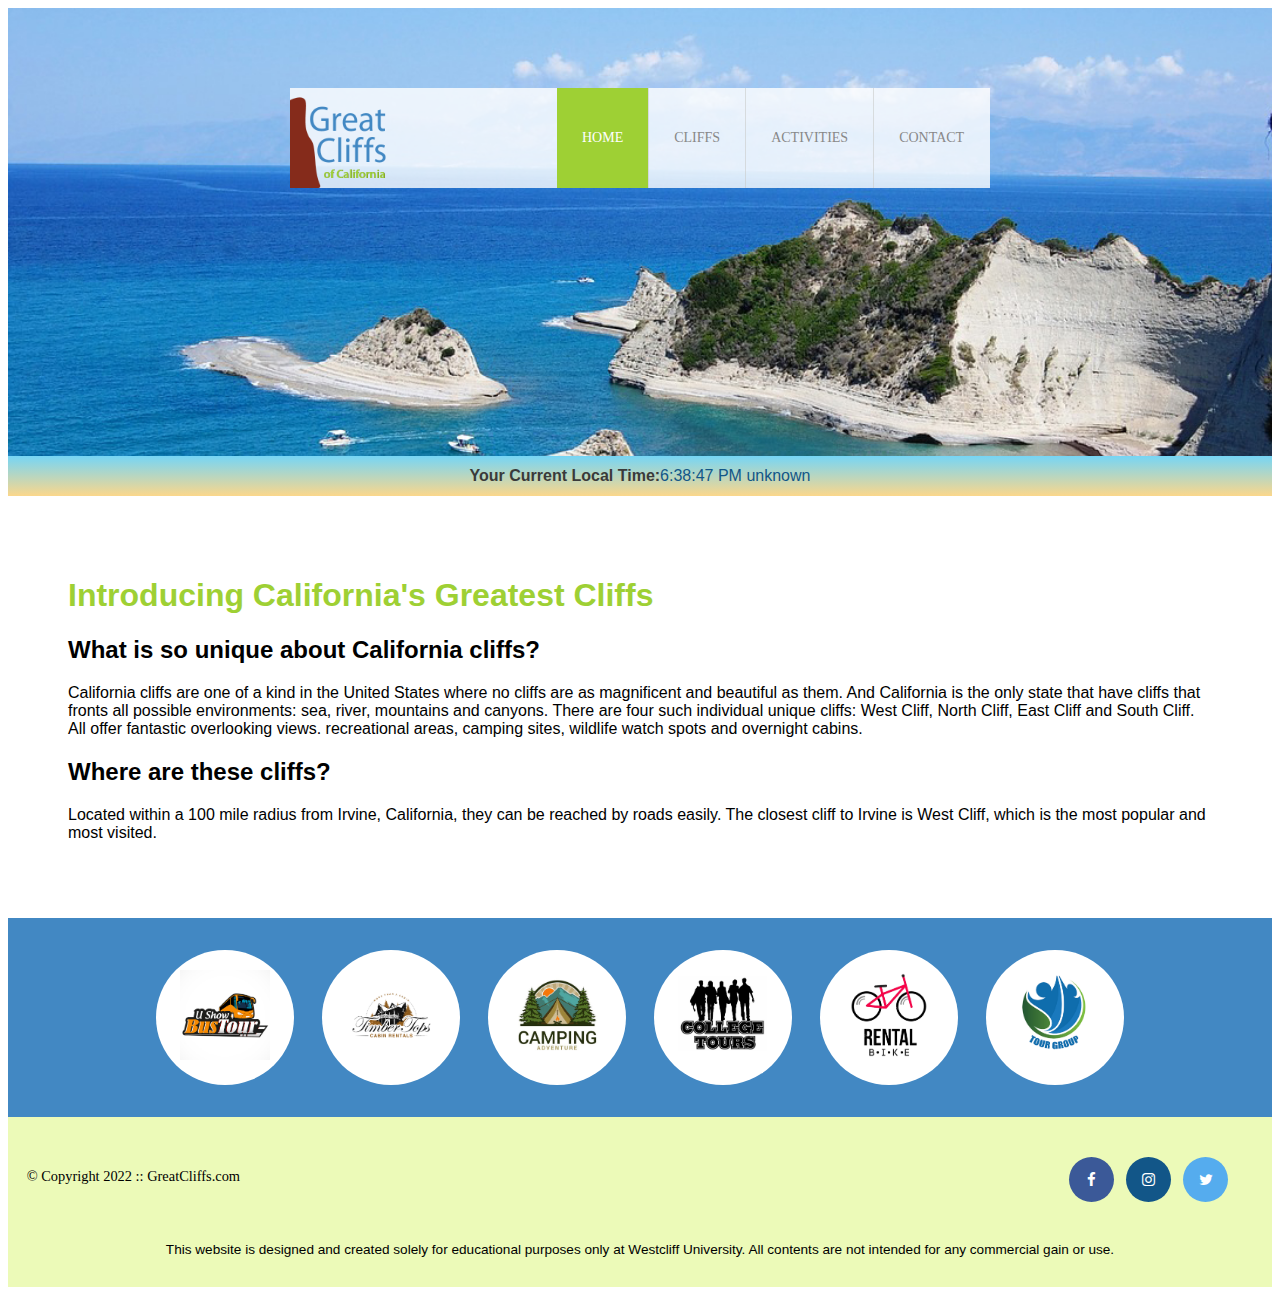
<file: index.html>
<!DOCTYPE html>
<html lang="en">
  <head>
    <meta charset="UTF-8" />
    <meta http-equiv="X-UA-Compatible" content="IE=edge" />
    <meta name="viewport" content="width=device-width, initial-scale=1.0" />
    <title>Index</title>
    <link
      rel="stylesheet"
      href="https://cdnjs.cloudflare.com/ajax/libs/font-awesome/4.7.0/css/font-awesome.min.css"
    />
    <link rel="stylesheet" href="styles.css" />
  </head>

  <body id="home">
    <!-- Container to wrap everything-->
    <div id="container">
      <!-- Brand of Website-->
      <header>
        <!-- Main Header-->
        <div class="main-header">
          <div class="logo">
            <img src="images/logo.png" alt="Great Cliffs Logo" width="125" />
          </div>
          <!-- Main Navigation-->
          <nav class="main-menu">
            <ul>
              <li class="active"><a href="index.html">Home</a></li>
              <li><a href="cliffs.html">Cliffs</a></li>
              <li><a href="activities.html">Activities</a></li>
              <li><a href="contact.html">Contact</a></li>
            </ul>
          </nav>
          <!-- End Navigation-->
        </div>
      </header>
      <!-- End Header-->
      <!-- Digital Clock -->
      <section id="timeofday">
        <span id="time">Your Current Local Time: </span>
        <span id="clock"></span>
      </section>
      <!-- Main Content-->
      <main id="indexpage">
        <h1>Introducing California's Greatest Cliffs</h1>
        <h2>What is so unique about California cliffs?</h2>
        <p>
          California cliffs are one of a kind in the United States where no
          cliffs are as magnificent and beautiful as them. And California is the
          only state that have cliffs that fronts all possible environments:
          sea, river, mountains and canyons. There are four such individual
          unique cliffs: West Cliff, North Cliff, East Cliff and South Cliff.
          All offer fantastic overlooking views. recreational areas, camping
          sites, wildlife watch spots and overnight cabins.
        </p>

        <h2>Where are these cliffs?</h2>
        <p>
          Located within a 100 mile radius from Irvine, California, they can be
          reached by roads easily. The closest cliff to Irvine is West Cliff,
          which is the most popular and most visited.
        </p>
      </main>
      <!-- End Main Contact-->

      <!-- Partner Section-->
      <section>
        <ul id="partners">
          <!-- <li class="partner">
            <img src="partners/partner-bustour.png" alt="Partner Bus Tours" />
          </li>
          <li class="partner">
            <img
              src="partners/partner-cabinrental.png"
              alt="Partner Cabin Rental"
            />
          </li>
          <li class="partner">
            <img
              src="partners/partner-campingadv.png"
              alt="Partner Camping Adventure"
            />
          </li>
          <li class="partner">
            <img
              src="partners/partner-collegetours.png"
              alt=" Partner College Tours"
            />
          </li>
          <li class="partner">
            <img
              src="partners/partner-rentalbike.png"
              alt="Partner Rental Bike"
            />
          </li>
          <li class="partner">
            <img
              src="partners/partner-tourgroup.png"
              alt="Partner Tour Group"
            />
          </li> -->
        </ul>
      </section>
      <!-- End Section-->

      <!-- Footer Information-->
      <!-- Nondisclamer Footer-->
      <footer>
        <div id="nondisclaimer">
          <div class="copy">&copy; Copyright 2022 :: GreatCliffs.com</div>

          <div class="social">
            <a href="#" class="fa fa-facebook"></a>
            <a href="#" class="fa fa-instagram"></a>
            <a href="#" class="fa fa-twitter"></a>
          </div>
        </div>
        <!-- End Nondisclamer-->

        <!-- Disclamer Footer-->
        <div id="disclaimer">
          <p>
            This website is designed and created solely for educational purposes
            only at Westcliff University. All contents are not intended for any
            commercial gain or use.
          </p>
        </div>
        <!-- End Disclamer-->
      </footer>
      <!-- End Footer-->
    </div>
    <!-- End Container-->
    <!-- Javascript Code -->
    <!-- Digital Clock -->
    <script src="js/digclock.js"></script>
    <script src="js/site_scripts.js"></script>
  </body>
</html>
</file>
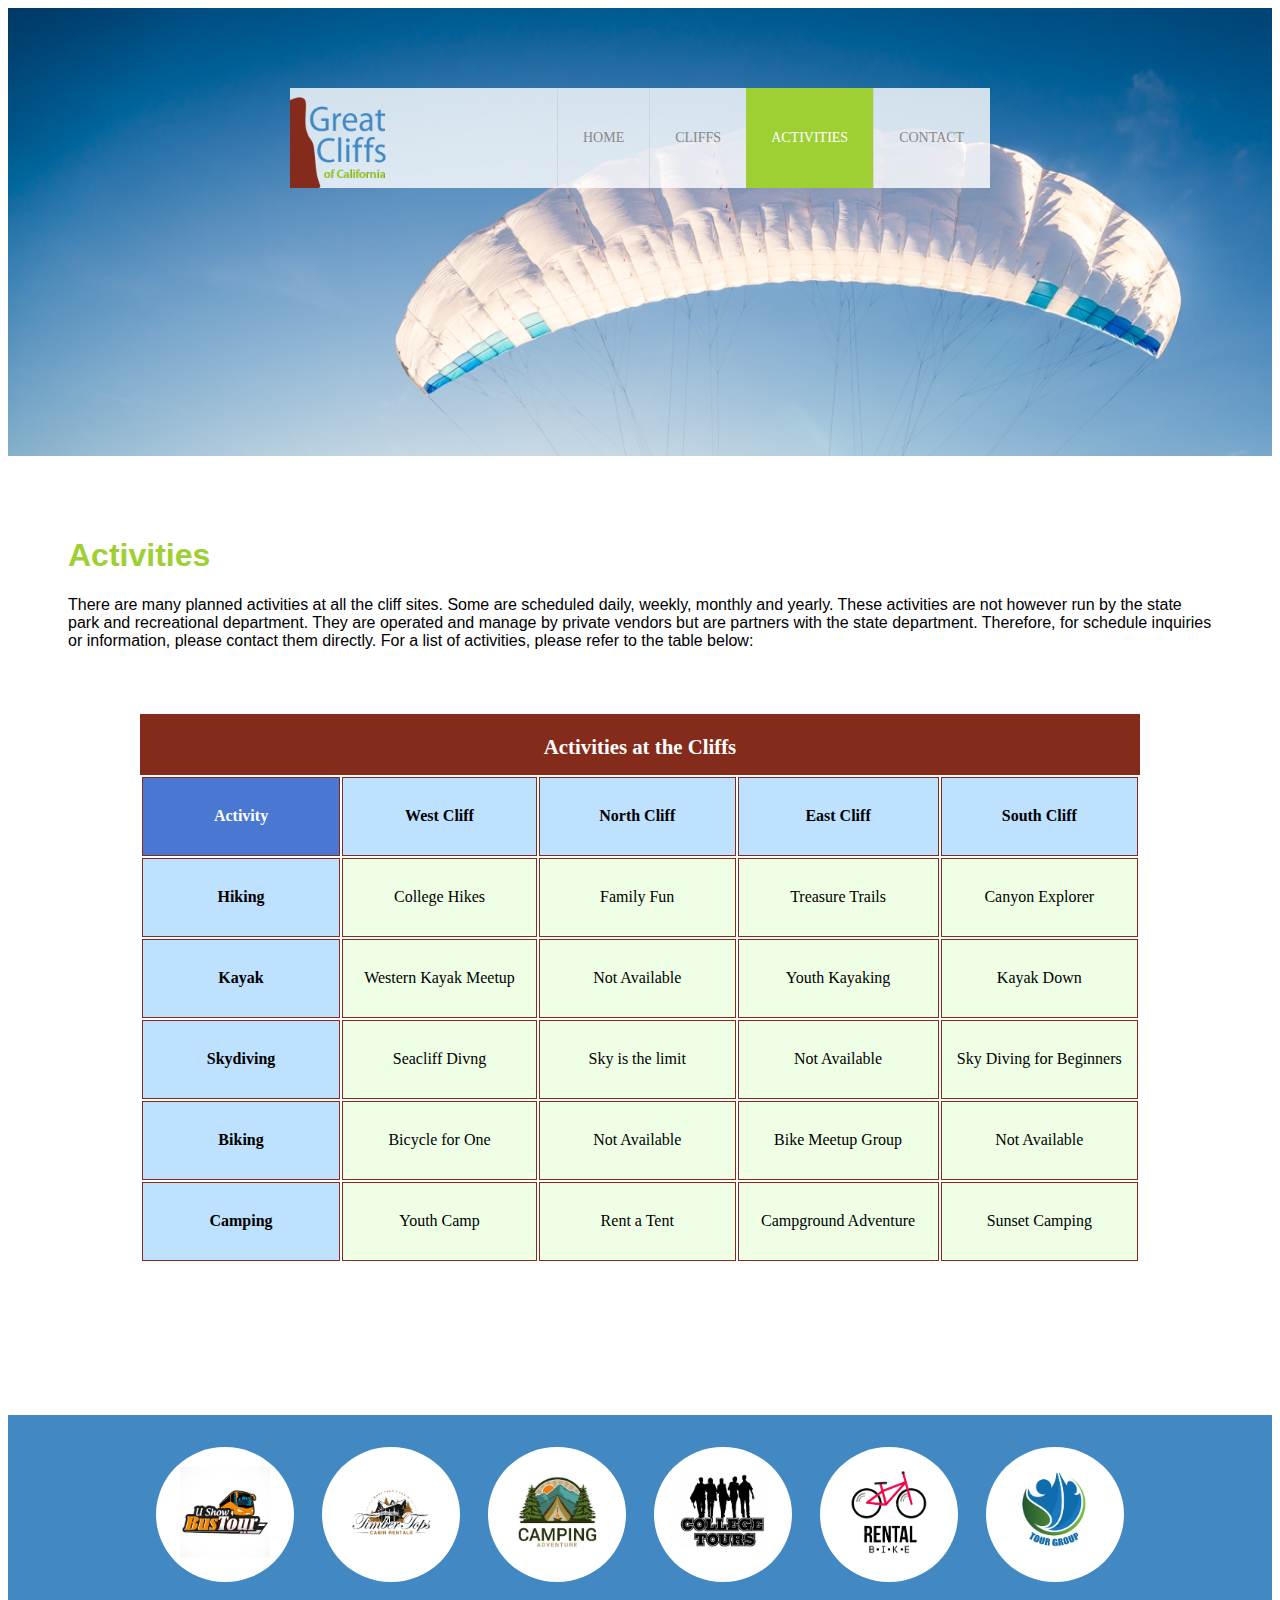
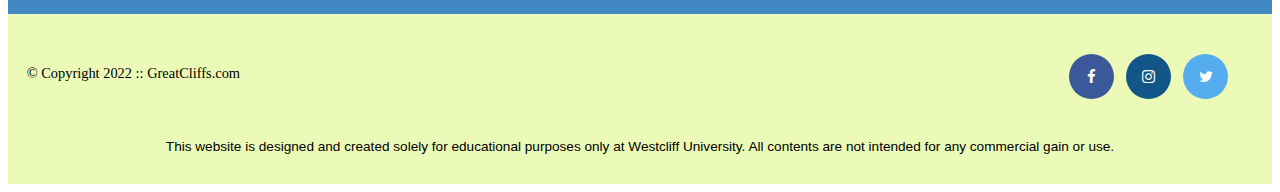
<file: activities.html>
<!DOCTYPE html>
<html lang="en">
  <head>
    <meta charset="UTF-8" />
    <meta http-equiv="X-UA-Compatible" content="IE=edge" />
    <meta name="viewport" content="width=device-width, initial-scale=1.0" />

    <title>Activities</title>
    <link
      rel="stylesheet"
      href="https://cdnjs.cloudflare.com/ajax/libs/font-awesome/4.7.0/css/font-awesome.min.css"
    />
    <link rel="stylesheet" href="styles.css" />
  </head>
  <body id="activities">
    <!-- Container to wrap everything-->
    <div id="container">
      <!-- Brand of Website-->
      <header>
        <!-- Main Header-->
        <div class="main-header">
          <!-- Logo Image-->
          <div class="logo">
            <img src="images/logo.png" alt="Great Cliffs Logo" width="125" />
          </div>

          <!-- Main Navigation-->
          <nav class="main-menu">
            <ul>
              <li><a href="index.html">Home</a></li>
              <li><a href="cliffs.html">Cliffs</a></li>
              <li class="active"><a href="activities.html">Activities</a></li>
              <li><a href="contact.html">Contact</a></li>
            </ul>
          </nav>
          <!-- End Navigation-->
        </div>
      </header>
      <!-- End Header-->

      <!-- Main Content-->
      <main id="activitiespage">
        <h1>Activities</h1>
        <p>
          There are many planned activities at all the cliff sites. Some are
          scheduled daily, weekly, monthly and yearly. These activities are not
          however run by the state park and recreational department. They are
          operated and manage by private vendors but are partners with the state
          department. Therefore, for schedule inquiries or information, please
          contact them directly. For a list of activities, please refer to the
          table below:
        </p>
        <table>
          <caption>
            Activities at the Cliffs
          </caption>
          <thead>
            <tr>
              <th>Activity</th>
              <th>West Cliff</th>
              <th>North Cliff</th>
              <th>East Cliff</th>
              <th>South Cliff</th>
            </tr>
          </thead>
          <tbody>
            <tr>
              <td>Hiking</td>
              <td>College Hikes</td>
              <td>Family Fun</td>
              <td>Treasure Trails</td>
              <td>Canyon Explorer</td>
            </tr>
            <tr>
              <td>Kayak</td>
              <td>Western Kayak Meetup</td>
              <td>Not Available</td>
              <td>Youth Kayaking</td>
              <td>Kayak Down</td>
            </tr>
            <tr>
              <td>Skydiving</td>
              <td>Seacliff Divng</td>
              <td>Sky is the limit</td>
              <td>Not Available</td>
              <td>Sky Diving for Beginners</td>
            </tr>
            <tr>
              <td>Biking</td>
              <td>Bicycle for One</td>
              <td>Not Available</td>
              <td>Bike Meetup Group</td>
              <td>Not Available</td>
            </tr>
          </tbody>
          <tfoot>
            <tr>
              <td>Camping</td>
              <td>Youth Camp</td>
              <td>Rent a Tent</td>
              <td>Campground Adventure</td>
              <td>Sunset Camping</td>
            </tr>
          </tfoot>
        </table>

        <div id="displaySelected">
          <div id="result">
            <h4>My selected activities to enquire:</h4>
          </div>
          <div id="sendinfo">
            <input type="email" placeholder="johndoe@gmail.com">
            <button>Get Info</button>
          </div>
        </div>
      </main>
      <!-- End Main Contact-->

      <!-- Partner Section-->
      <section>
        <ul id="partners">
          <!--  <li class="partner">
            <img src="partners/partner-bustour.png" alt="Partner Bus Tours" />
          </li>
          <li class="partner">
            <img
              src="partners/partner-cabinrental.png"
              alt="Partner Cabin Rental"
            />
          </li>
          <li class="partner">
            <img
              src="partners/partner-campingadv.png"
              alt="Partner Camping Adventure"
            />
          </li>
          <li class="partner">
            <img
              src="partners/partner-collegetours.png"
              alt=" Partner College Tours"
            />
          </li>
          <li class="partner">
            <img
              src="partners/partner-rentalbike.png"
              alt="Partner Rental Bike"
            />
          </li>
          <li class="partner">
            <img
              src="partners/partner-tourgroup.png"
              alt="Partner Tour Group"
            />
          </li> -->
        </ul>
      </section>
      <!-- End Section-->

      <!-- Footer Information-->
      <!-- Nondisclamer Footer-->
      <footer>
        <div id="nondisclaimer">
          <div class="copy">&copy; Copyright 2022 :: GreatCliffs.com</div>

          <div class="social">
            <a href="#" class="fa fa-facebook"></a>
            <a href="#" class="fa fa-instagram"></a>
            <a href="#" class="fa fa-twitter"></a>
          </div>
        </div>
        <!-- End Nondisclamer-->

        <!-- Disclamer Footer-->
        <div id="disclaimer">
          <p>
            This website is designed and created solely for educational purposes
            only at Westcliff University. All contents are not intended for any
            commercial gain or use.
          </p>
        </div>
        <!-- End Disclamer-->
      </footer>
      <!-- End Footer-->
    </div>
    <!-- End Container-->
    <!-- Javascript code -->
    <script src="js/site_scripts.js"></script>
    <script src="https://ajax.googleapis.com/ajax/libs/jquery/3.5.1/jquery.min.js"></script>
    <script src="js/activity.js"></script>
  </body>
</html>
</file>
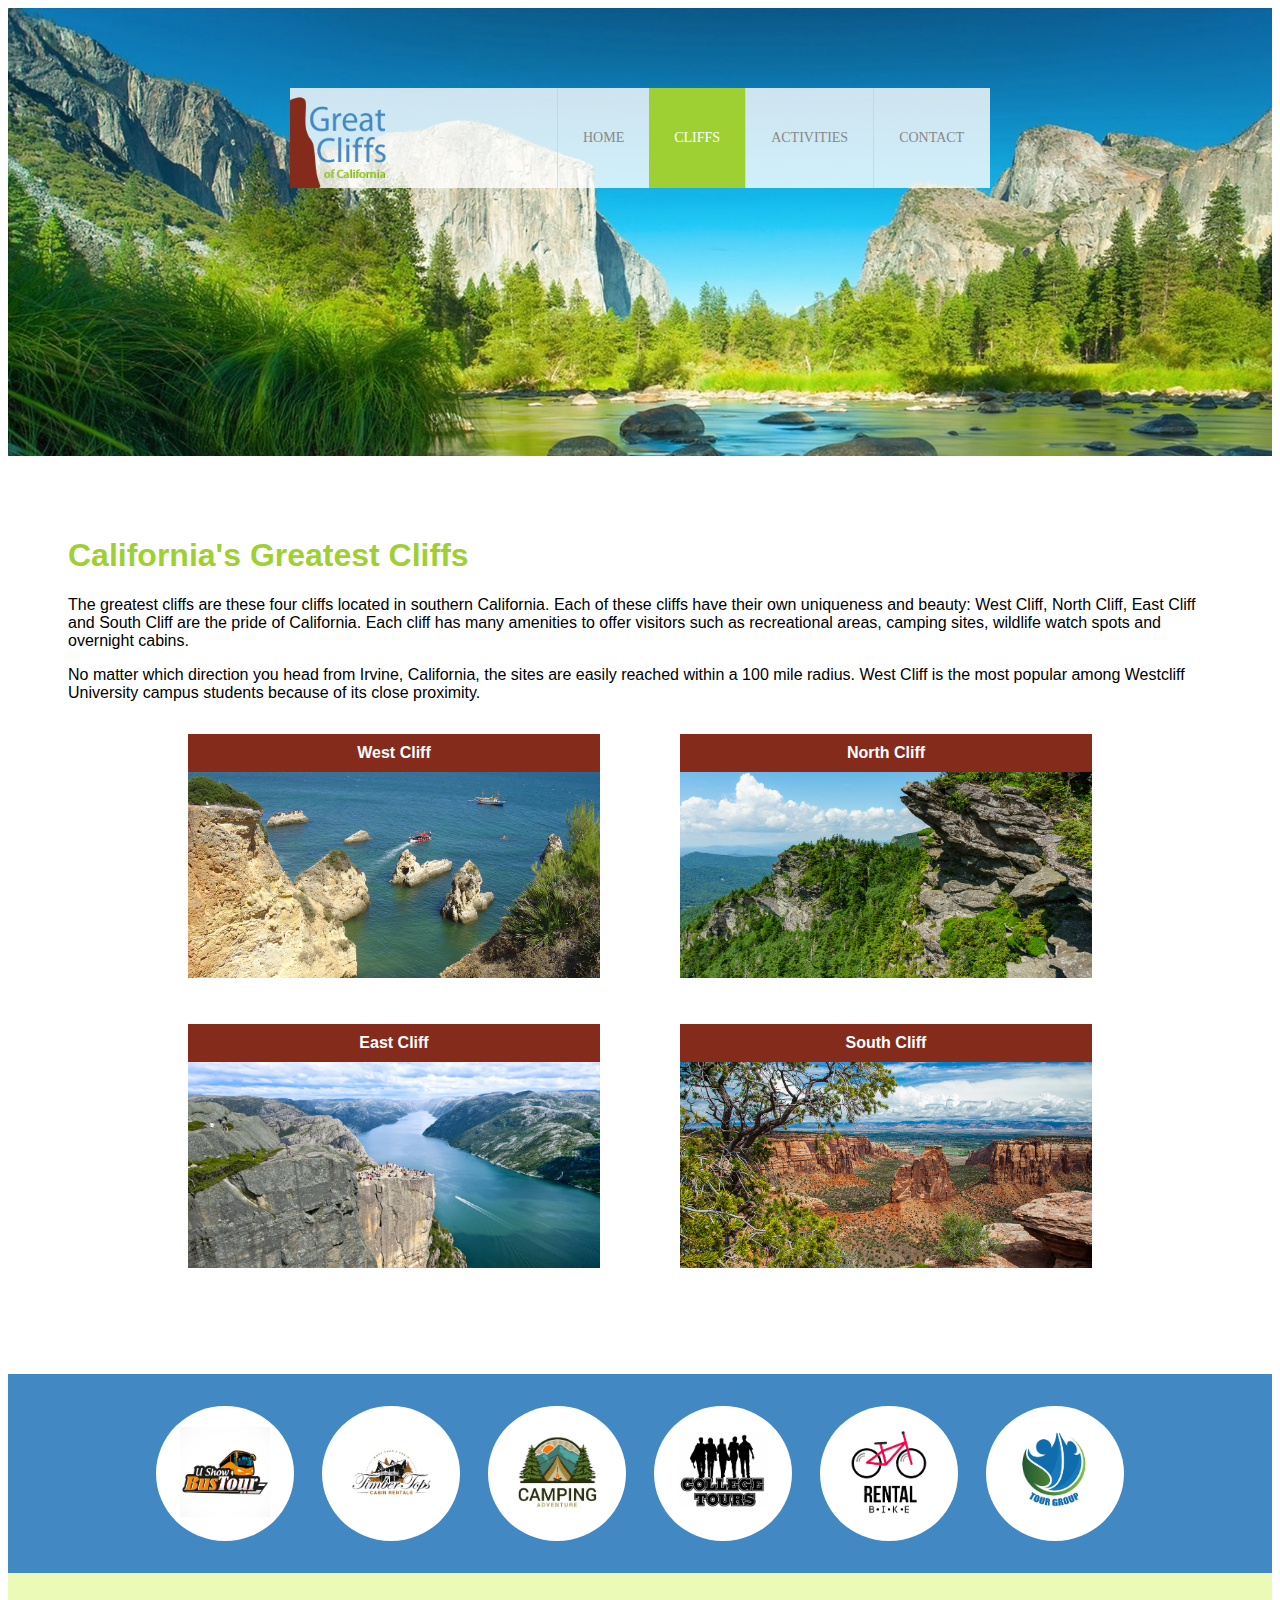
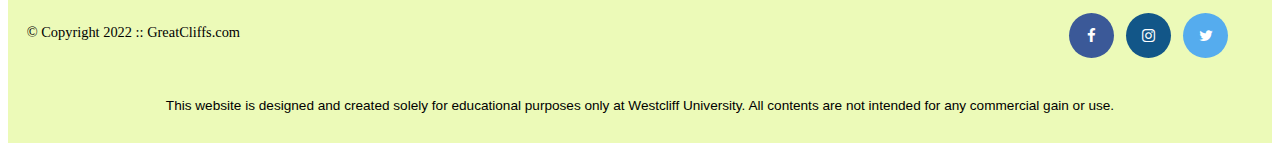
<file: cliffs.html>
<!DOCTYPE html>
<html lang="en">
  <head>
    <meta charset="UTF-8" />
    <meta http-equiv="X-UA-Compatible" content="IE=edge" />
    <meta name="viewport" content="width=device-width, initial-scale=1.0" />
    <title>Cliffs</title>
    <link
      rel="stylesheet"
      href="https://cdnjs.cloudflare.com/ajax/libs/font-awesome/4.7.0/css/font-awesome.min.css"
    />
    <link rel="stylesheet" href="styles.css" />
  </head>

  <body id="cliffs">
    <!-- Container to wrap everything-->
    <div id="container">
      <!-- Brand of Website-->
      <header>
        <!-- Main Header-->
        <div class="main-header">
          <div class="logo">
            <img src="images/logo.png" alt="Great Cliffs Logo" width="125" />
          </div>
          <!-- Main Navigation-->
          <nav class="main-menu">
            <ul>
              <li><a href="index.html">Home</a></li>
              <li class="active"><a href="cliffs.html">Cliffs</a></li>
              <li><a href="activities.html">Activities</a></li>
              <li><a href="contact.html">Contact</a></li>
            </ul>
          </nav>
          <!-- End Navigation-->
        </div>
      </header>
      <!-- End Header-->

      <!-- Main Content-->
      <main id="cliffspage">
        <h1>California's Greatest Cliffs</h1>
        <p>
          The greatest cliffs are these four cliffs located in southern
          California. Each of these cliffs have their own uniqueness and beauty:
          West Cliff, North Cliff, East Cliff and South Cliff are the pride of
          California. Each cliff has many amenities to offer visitors such as
          recreational areas, camping sites, wildlife watch spots and overnight
          cabins.
        </p>
        <p>
          No matter which direction you head from Irvine, California, the sites
          are easily reached within a 100 mile radius. West Cliff is the most
          popular among Westcliff University campus students because of its
          close proximity.
        </p>
        <div class="row">
          <div class="column">
            <figure>
              <figcaption>West Cliff</figcaption>
              <img src="images/cliff-west-sea.jpeg" alt="Cliff West Sea" />
            </figure>
            <figure>
              <figcaption>East Cliff</figcaption>
              <img src="images/cliff-east-river.jpeg" alt="Cliff East River" />
            </figure>
          </div>
          <div class="column">
            <figure>
              <figcaption>North Cliff</figcaption>
              <img
                src="images/cliff-north-mountain.jpeg"
                alt="Cliff North Mountain"
              />
            </figure>
            <figure>
              <figcaption>South Cliff</figcaption>
              <img
                src="images/cliff-south-canyon.jpeg"
                alt="Cliff South Canyon"
              />
            </figure>
          </div>
        </div>
      </main>
      <!-- End Main Contact-->

      <!-- Partner Section-->
      <section>
        <ul id="partners">
          <!--  <li class="partner">
            <img src="partners/partner-bustour.png" alt="Partner Bus Tours" />
          </li>
          <li class="partner">
            <img
              src="partners/partner-cabinrental.png"
              alt="Partner Cabin Rental"
            />
          </li>
          <li class="partner">
            <img
              src="partners/partner-campingadv.png"
              alt="Partner Camping Adventure"
            />
          </li>
          <li class="partner">
            <img
              src="partners/partner-collegetours.png"
              alt=" Partner College Tours"
            />
          </li>
          <li class="partner">
            <img
              src="partners/partner-rentalbike.png"
              alt="Partner Rental Bike"
            />
          </li>
          <li class="partner">
            <img
              src="partners/partner-tourgroup.png"
              alt="Partner Tour Group"
            />
          </li> -->
        </ul>
      </section>
      <!-- End Section-->

      <!-- Footer Information-->
      <!-- Nondisclamer Footer-->
      <footer>
        <div id="nondisclaimer">
          <div class="copy">&copy; Copyright 2022 :: GreatCliffs.com</div>

          <div class="social">
            <a href="#" class="fa fa-facebook"></a>
            <a href="#" class="fa fa-instagram"></a>
            <a href="#" class="fa fa-twitter"></a>
          </div>
        </div>
        <!-- End Nondisclamer-->

        <!-- Disclamer Footer-->
        <div id="disclaimer">
          <p>
            This website is designed and created solely for educational purposes
            only at Westcliff University. All contents are not intended for any
            commercial gain or use.
          </p>
        </div>
        <!-- End Disclamer-->
      </footer>
      <!-- End Footer-->
    </div>
    <!-- End Container-->
    <!-- Javascript code -->
    <script src="js/site_scripts.js"></script>
  </body>
</html>
</file>
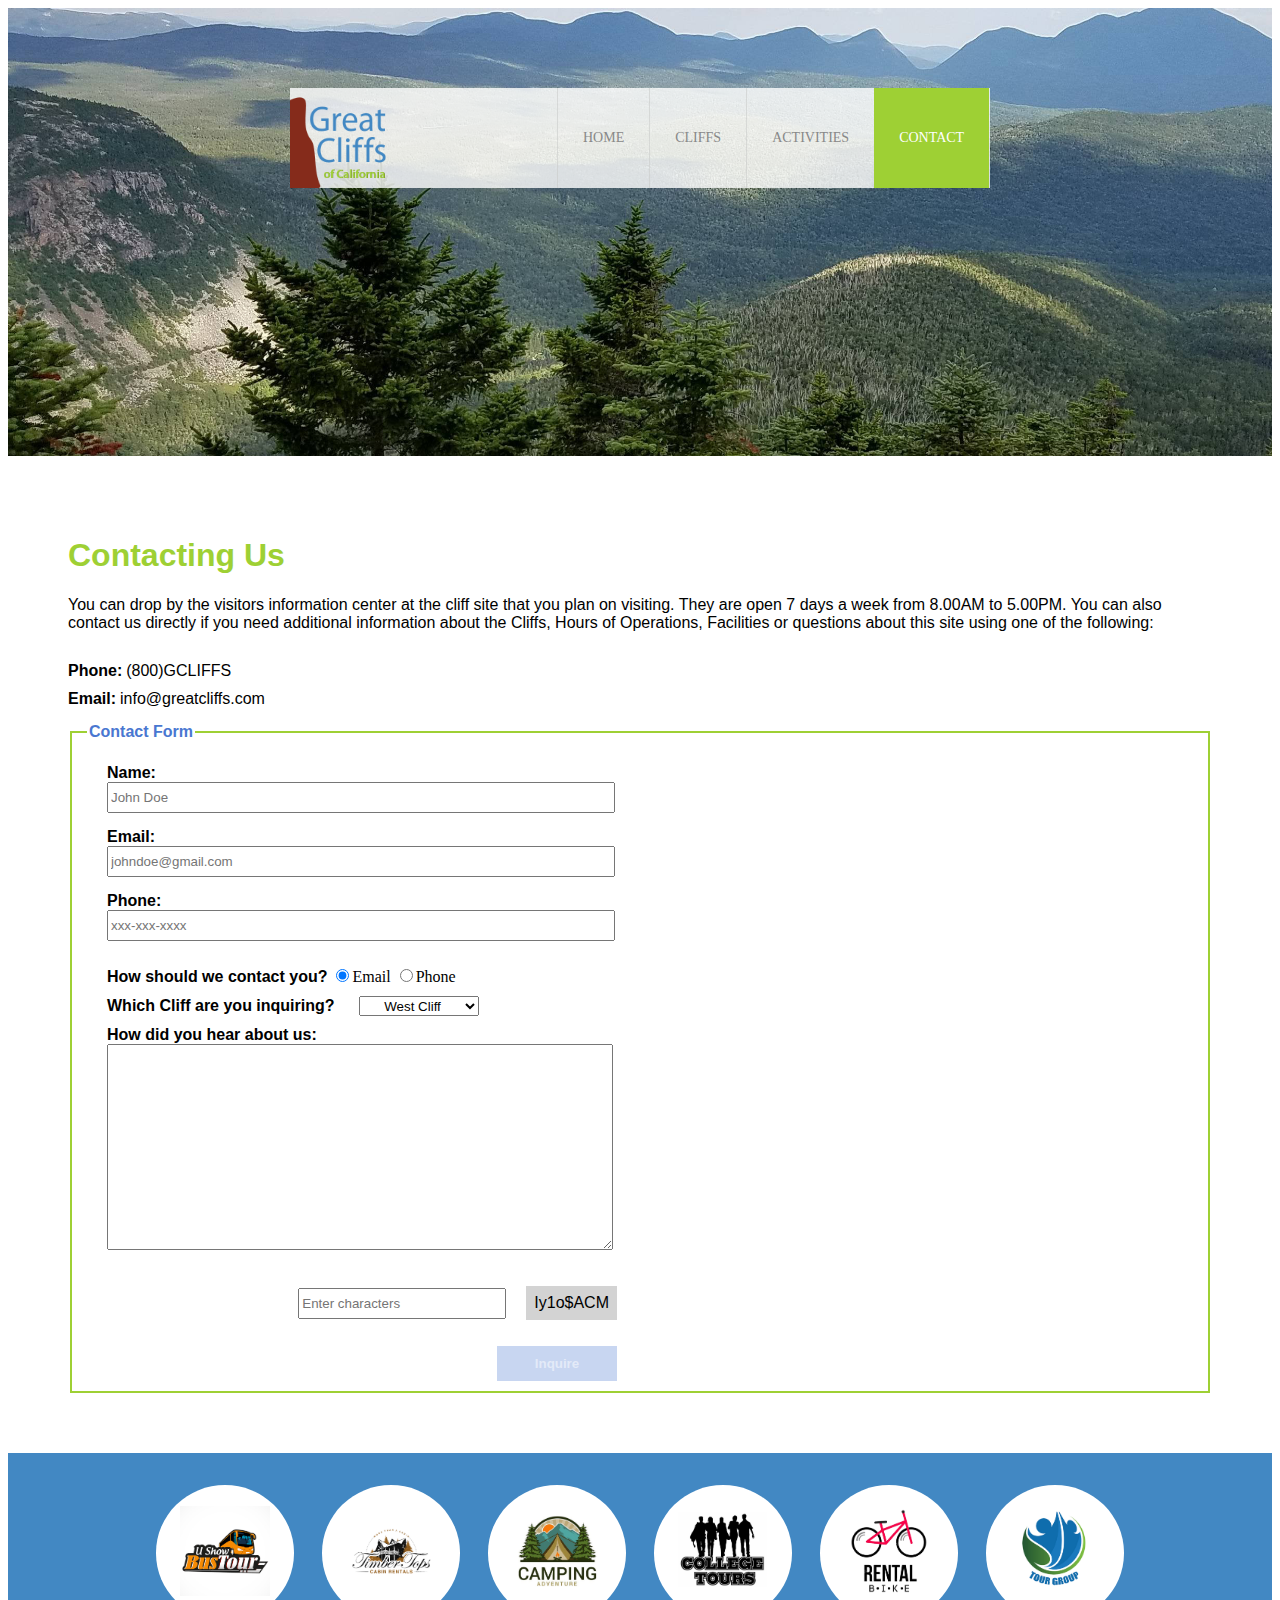
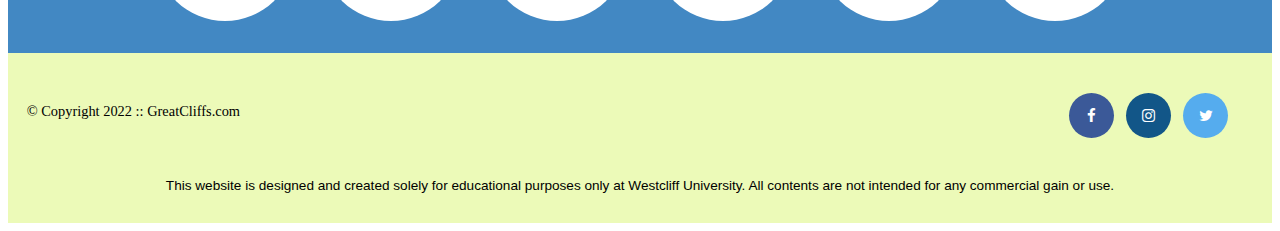
<file: contact.html>
<!DOCTYPE html>
<html lang="en">
  <head>
    <meta charset="UTF-8" />
    <meta http-equiv="X-UA-Compatible" content="IE=edge" />
    <meta name="viewport" content="width=device-width, initial-scale=1.0" />

    <title>Contact</title>
    <link
      rel="stylesheet"
      href="https://cdnjs.cloudflare.com/ajax/libs/font-awesome/4.7.0/css/font-awesome.min.css"
    />
    <link rel="stylesheet" href="styles.css" />
  </head>
  <body id="contact" onLoad="disableButton(true)">
    <!-- Container to wrap everything-->
    <div id="container">
      <!-- Brand of Website-->
      <header>
        <!-- Main Header-->
        <div class="main-header">
          <!-- Logo Image-->
          <div class="logo">
            <img src="images/logo.png" alt="Great Cliffs Logo" width="125" />
          </div>

          <!-- Main Navigation-->
          <nav class="main-menu">
            <ul>
              <li><a href="index.html">Home</a></li>
              <li><a href="cliffs.html">Cliffs</a></li>
              <li><a href="activities.html">Activities</a></li>
              <li class="active"><a href="contact.html">Contact</a></li>
            </ul>
          </nav>
          <!-- End Navigation-->
        </div>
      </header>
      <!-- End Header-->

      <!-- Main Content-->
      <main id="contactpage">
        <h1>Contacting Us</h1>
        <p>
          You can drop by the visitors information center at the cliff site that
          you plan on visiting. They are open 7 days a week from 8.00AM to
          5.00PM. You can also contact us directly if you need additional
          information about the Cliffs, Hours of Operations, Facilities or
          questions about this site using one of the following:
        </p>

        <div class="contactinfo">
          <div class="phone">
            <span>Phone:</span>
            <span>(800)GCLIFFS</span>
          </div>
          <div class="email">
            <span>Email:</span>
            <span>info@greatcliffs.com</span>
          </div>
        </div>

        <form action="/contact" method="post">
          <fieldset>
            <legend>Contact Form</legend>
            <div id="formcontainer">
              <div class="textbox">
                <label>Name:</label>
                <input type="text" name="name" placeholder="John Doe" />
                <label>Email:</label>
                <input
                  type="email"
                  name="email"
                  placeholder="johndoe@gmail.com"
                />
                <label>Phone:</label>
                <input type="text" name="phone" placeholder="xxx-xxx-xxxx" />
              </div>

              <div class="radios">
                <label>How should we contact you?</label>
                <input type="radio" name="contact" value="email" checked />Email
                <input type="radio" name="contact" value="phone" />Phone
              </div>

              <div class="selectmenu">
                <label>Which Cliff are you inquiring?</label>
                <select>
                  <option>West Cliff</option>
                  <option>North Cliff</option>
                  <option>East Cliff</option>
                  <option>South Cliff</option>
                </select>
              </div>

              <div class="commentbox">
                <label>How did you hear about us:</label>
                <textarea rows="5" cols="30"></textarea>
              </div>
              <!-- Random Codes -->
              <div class="randomcode">
                <input
                  type="text"
                  id="codeentered"
                  name="randomcode"
                  placeholder="Enter characters"
                />
                <p id="codes"></p>
              </div>
              <div id="button">
                <input type="submit" id="submit" value="Inquire" />
              </div>
            </div>
          </fieldset>
        </form>
      </main>
      <!-- End Main Contact-->

      <!-- Partner Section-->
      <section>
        <ul id="partners">
          <!--  <li class="partner">
            <img src="partners/partner-bustour.png" alt="Partner Bus Tours" />
          </li>
          <li class="partner">
            <img
              src="partners/partner-cabinrental.png"
              alt="Partner Cabin Rental"
            />
          </li>
          <li class="partner">
            <img
              src="partners/partner-campingadv.png"
              alt="Partner Camping Adventure"
            />
          </li>
          <li class="partner">
            <img
              src="partners/partner-collegetours.png"
              alt=" Partner College Tours"
            />
          </li>
          <li class="partner">
            <img
              src="partners/partner-rentalbike.png"
              alt="Partner Rental Bike"
            />
          </li>
          <li class="partner">
            <img
              src="partners/partner-tourgroup.png"
              alt="Partner Tour Group"
            />
          </li> -->
        </ul>
      </section>
      <!-- End Section-->

      <!-- Footer Information-->
      <!-- Nondisclamer Footer-->
      <footer>
        <div id="nondisclaimer">
          <div class="copy">&copy; Copyright 2022 :: GreatCliffs.com</div>

          <div class="social">
            <a href="#" class="fa fa-facebook"></a>
            <a href="#" class="fa fa-instagram"></a>
            <a href="#" class="fa fa-twitter"></a>
          </div>
        </div>
        <!-- End Nondisclamer-->

        <!-- Disclamer Footer-->
        <div id="disclaimer">
          <p>
            This website is designed and created solely for educational purposes
            only at Westcliff University. All contents are not intended for any
            commercial gain or use.
          </p>
        </div>
        <!-- End Disclamer-->
      </footer>
      <!-- End Footer-->
    </div>
    <!-- End Container-->
    <!-- Javascript code -->
    <script src="js/site_scripts.js"></script>
    <script src="js/randomcodes.js"></script>
  </body>
</html>
</file>
<file: styles.css>
/*header*/
header {
  width: 100%;
  min-height: 400px;
  padding-top: 3em;
}
#home header {
  background: no-repeat lightgrey url(images/cliff_ocean.jpg);
  background-size: 1500px;
}
#cliffs header {
  background: no-repeat lightgrey url(images/forest_cliff.jpeg);
  background-size: 1500px;
}
#activities header {
  background: no-repeat lightgrey url(images/runfly.jpeg);
  background-size: 1500px;
}
#contact header {
  background: no-repeat lightgrey url(images/cliff_rock.jpeg);
  background-size: 1500px;
}
.main-header {
  background-color: rgb(255, 255, 255, 0.8);
  width: 700px;
  margin: 2em auto 0 auto;
  min-height: 100px;
  height: 100px;
}
.main-header .logo img {
  width: 100px;
  height: 100px;
  margin: 0 2em 0 0;
  float: left;
}
/*navigation*/
.main-menu {
  margin-left: 227px;
  font-weight: 400;
}
.main-menu ul li {
  list-style-type: none;
  display: inline-block;
  float: left;
  padding-left: 25px;
  padding-right: 25px;
  border-left: 1px solid rgba(202, 204, 202, 0.6);
  line-height: 100px;
  text-transform: uppercase;
  font-size: 14px;
}
.main-menu ul li a {
  text-decoration: none;
  color: #888;
}
.main-menu ul li a:hover {
  color: #9ed034;
}
.main-menu ul li.active {
  background: #9ed034;
  border: none;
}
.main-menu ul li.active a {
  color: #fff;
}
/*digital clock*/
#timeofday {
  display: flex;
  height: 40px;
  background: linear-gradient(
    0deg,
    rgba(251, 215, 139, 1) 0%,
    rgba(118, 213, 245, 1) 100%
  );
  font-family: Arial, Helvetica, sans-serif;
  justify-content: center;
  align-items: center;
}
#timeofday #time {
  color: #3a3a3a;
}
#timeofday #clock {
  color: #125688;
}
/*main*/
h1 {
  font-family: Arial, Helvetica, sans-serif;
  color: #9ed034;
}
h2 {
  font-family: Arial, Helvetica, sans-serif;
}
p {
  font-family: Arial, Helvetica, sans-serif;
}
/*partners*/
section {
  width: 100%;
  background-color: #4288c3;
}
section #partners {
  width: 100%;
  padding: 2em 0 2em 0;
  margin: 0 auto;
  text-align: center;
}
section #partners #partner {
  display: inline-block;
  margin: 0 0.75em;
  padding: 1.3em 1.5em;
  background-color: #fff;
  border-radius: 50%;
}
section #partners #partner img {
  width: 90px;
  height: 90px;
}
/*footer*/
footer {
  width: 100%;
  /*height: 200px;*/
  padding-bottom: 1em;
  background-color: #ecfab8;
}
footer #nondisclaimer .copy {
  display: inline-block;
  padding: 3.5em 3.5em 3.5em 1.3em;
  float: left;
  font-size: 0.9em;
}
footer #nondisclaimer .social {
  display: inline-block;
  padding: 2.5em;
  /* margin-right: 9.25em; */
  float: right;
}
footer #disclaimer {
  clear: both;
}
footer #disclaimer p {
  font-size: 0.85em;
  text-align: center;
}
/*social media*/
footer #nondisclaimer .social .fa {
  padding: 15px;
  font-size: 15px;
  width: 15px;
  text-align: center;
  text-decoration: none;
  margin: 0 4px;
  border-radius: 50%;
}
footer #nondisclaimer .social .fa:hover {
  opacity: 0.7;
}
footer #nondisclaimer .social .fa-facebook {
  background: #3b5998;
  color: white;
}
footer #nondisclaimer .social .fa-instagram {
  background: #125688;
  color: white;
}
footer #nondisclaimer .social .fa-twitter {
  background: #55acee;
  color: white;
}
/* index page */
#indexpage {
  padding: 60px;
}
/* cliffs page */
#cliffspage {
  padding: 60px;
}
#cliffspage .row {
  display: flex;
  flex-wrap: wrap;
  justify-content: space-around;
  margin: 0 5em 0 5em;
}
#cliffspage .column {
  flex: 50%;
  max-width: 50%;
}
#cliffspage .column figure img {
  vertical-align: middle;
  width: 100%;
  margin-bottom: 30px;
}
#cliffspage figure figcaption {
  background-color: #852b1b;
  color: #fff;
  font-family: Arial, Helvetica, sans-serif;
  font-weight: bold;
  text-align: center;
  padding: 10px;
}
/* activities page */
#activitiespage {
  padding: 60px;
}
table {
  width: 1000px;
  margin: 4em auto 0 auto;
}
caption {
  background: #852b1b;
  height: 40px;
  color: #fff;
  font-size: 1.3em;
  font-weight: bold;
  padding-top: 1em;
}
thead {
  background: #bde1ff;
}
tbody,
tfoot {
  background: #eeffe6;
  text-align: center;
}
th,
td {
  width: 225px;
  height: 75px;
  vertical-align: middle;
  border: solid 1px #852b1b;
}
.highlight {
  background: #9ed034;
  color: white;
}
thead tr:first-child {
  font-weight: bold;
  background: #bde1ff;
}
tbody tr td:first-child {
  font-weight: bold;
  background: #bde1ff;
  color: black;
}
tfoot tr td:first-child {
  font-weight: bold;
  background: #bde1ff;
  color: black;
}
thead tr th:first-child {
  width: 125px;
  height: 50px;
  background: #4977d1;
  color: #fff;
}

#activities main #displaySelected {
  visibility:hidden;
  margin:0 auto;
  width:600px;
  border:2px solid #9ed034;
  padding:0.75em;
}
#result, #sendinfo {
  display:inline-block;
  margin:0;
}
#result {
  min-height:50px;
  width:300px;
  padding:0;
}
#result h4 {
  margin-bottom:1em;
  font-size:1.15em;
}
#sendinfo input[type="email"] {
  width:200px;
}
/* contact page */
#contactpage {
  padding: 60px;
}
#contactpage label {
  font-family: Arial, Helvetica, sans-serif;
  font-weight: bold;
  padding-bottom: 10px;
}
.contactinfo {
  margin: 30px 0 15px 0;
}
.contactinfo .email {
  margin: 10px 0 15px 0;
}
span {
  font-family: Arial, Helvetica, sans-serif;
}
span:first-child {
  font-weight: bold;
}
#formcontainer {
  display: flex;
  flex-direction: column;
  width: 530px;
}
.textbox {
  display: block;
  padding-left: 20px;
  white-space: pre-line;
}

.radios,
.selectmenu,
.commentbox {
  display: block;
  padding-left: 20px;
  padding-top: 10px;
}
.selectmenu select {
  margin-left: 20px;
  width: 120px;
  height: 20px;
  text-align: center;
}
form .textbox input {
  width: 500px;
  margin-bottom: 15px;
}

legend {
  color: #4977d1;
  font-family: Arial, Helvetica, sans-serif;
  font-weight: bold;
}
fieldset {
  border: solid 2px #9ed034;
  padding-left: 15px;
}
.textbox input[type="text"],
.textbox input[type="email"] {
  width: 500px;
  height: 25px;
}
input[type="radio"] {
  display: inline;
}
.commentbox {
  display: block;
}
textarea {
  display: block;
  width: 500px;
  height: 200px;
}
#button {
  text-align: right;
  margin-top: 10px;
}
#submit {
  /* background-color: #4977d1;  */
  border-style: hidden;
  color: #fff;
  height: 35px;
  width: 120px;
  font-weight: bold;
}
.randomcode {
  padding-top: 20px;
  text-align: right;
}
#codeentered {
  width: 200px;
  height: 25px;
  margin: 16px;
}
#codes {
  display: inline-flex;
  text-align: center;
  background-color: lightgrey;
  padding: 8px;
}
</file>
